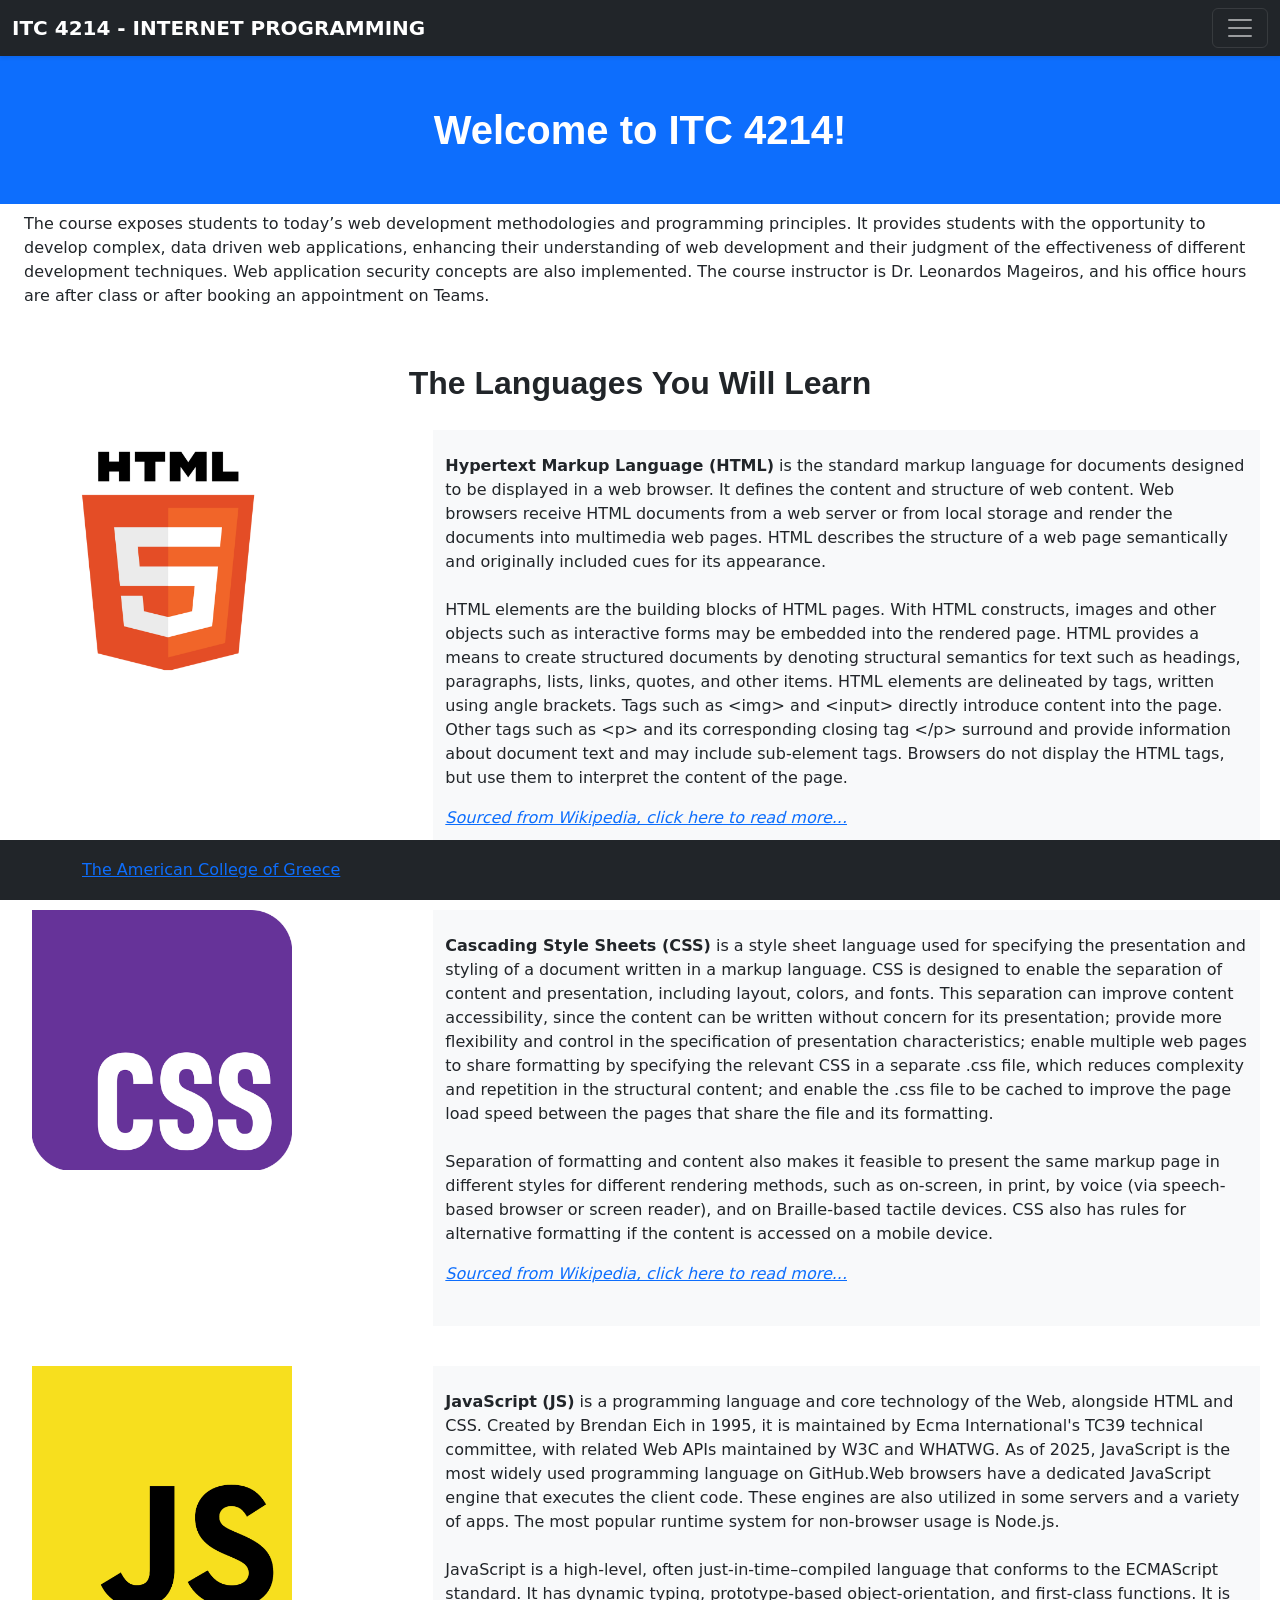
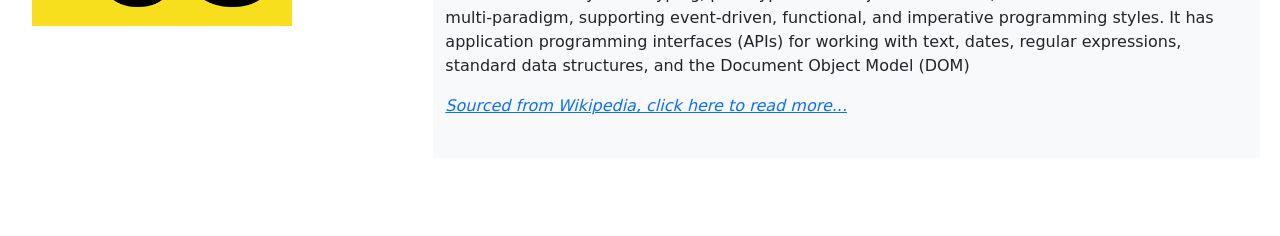
<file: index.html>
<!doctype html>
<html lang="en">
    <head>
        <meta charset="utf-8">
        <meta name="viewport" content="width=device-width, initial-scale=1, shrink-to-fit=no">
        <title>My Web Page!</title>
        <link href="https://cdn.jsdelivr.net/npm/bootstrap@5.3.8/dist/css/bootstrap.min.css" rel="stylesheet" integrity="sha384-sRIl4kxILFvY47J16cr9ZwB07vP4J8+LH7qKQnuqkuIAvNWLzeN8tE5YBujZqJLB" crossorigin="anonymous">
        <script src="https://cdn.jsdelivr.net/npm/bootstrap@5.3.8/dist/js/bootstrap.bundle.min.js" defer integrity="sha384-FKyoEForCGlyvwx9Hj09JcYn3nv7wiPVlz7YYwJrWVcXK/BmnVDxM+D2scQbITxI" crossorigin="anonymous"></script>
        <link rel="stylesheet" href="styles.css" type="text/css" href="styles.css">
    </head>

    <body>
        <nav class="navbar navbar-dark bg-dark shadow-sm">
            <div class="container-fluid">
                <!-- COURSE ID (left side) -->
                <a class="navbar-brand fw-semibold text-white" href="#">
                    <span class="text-white"></span>ITC 4214 - INTERNET PROGRAMMING</a>

                <!--TOGGLE ICON - TOP RIGHT CORNER-->
                <button class="navbar-toggler" type="button" data-bs-toggle="collapse" data-bs-target="#mainNavbar"
                        aria-controls="mainNavbar" aria-expanded="false" aria-label="Toggle navigation bar">
                    <span class="navbar-toggler-icon"></span>
                </button>

                <!--COLLAPSIBLE NAVIGATION BAR CONTENT-->
                <div class="collapse navbar-collapse" id="mainNavbar">
                    <ul class="navbar-nav mt-3 mt-lg-0 pt-2 pt-lg-0">
                        <li class="nav-item">
                            <a class="nav-link" aria-current="page" href="index.html">Home</a>
                        </li>
                        <li class="nav-item">
                            <a class="nav-link" href="forms.html">Forms</a>
                        </li>
                    </ul>
                </div>
            </div>
        </nav>

        <div class="h1 bg-primary text-white">
            <h1><strong>Welcome to ITC 4214!</strong></h1>
        </div>
        <div class="container-auto overflow-hidden px-4">
            <p>The course exposes students to today’s web development methodologies and
                programming principles. It provides students with the opportunity to develop
                complex, data driven web applications, enhancing their understanding of web
                development and their judgment of the effectiveness of different
                development techniques. Web application security concepts are also
                implemented. The course instructor is Dr. Leonardos Mageiros, and his office hours are after class or after booking an appointment on Teams.</p>
        </div>
        <div class="h2">
            <h2><strong>The Languages You Will Learn</strong></h2>
        </div>
        <div class="container-fluid overflow-hidden pb-5">
            <!-- HTML ROWS -->
            <div class="row">
                <div class="col-4">
                    <img src="images/HTML5.png" alt="HTML5 logo" class="img-fluid col-8">
                </div>
                <div class="col-8 bg-light py-4 mt-auto">
                    <p><strong>Hypertext Markup Language (HTML)</strong> is the standard markup language for documents designed to be displayed in a web browser. It defines the content and structure of web content. Web browsers receive HTML documents from a web server or from local storage and render the documents into multimedia web pages. HTML describes the structure of a web page semantically and originally included cues for its appearance. <br><br>HTML elements are the building blocks of HTML pages. With HTML constructs, images and other objects such as interactive forms may be embedded into the rendered page. HTML provides a means to create structured documents by denoting structural semantics for text such as headings, paragraphs, lists, links, quotes, and other items. HTML elements are delineated by tags, written using angle brackets. Tags such as &lt;img&gt; and &lt;input&gt; directly introduce content into the page. Other tags such as &lt;p&gt; and its corresponding closing tag &lt;/p&gt; surround and provide information about document text and may include sub-element tags. Browsers do not display the HTML tags, but use them to interpret the content of the page.</p>
                    <blockquote><a href="https://en.wikipedia.org/wiki/HTML#cite_note-3" target="_blank"><i>Sourced from Wikipedia, click here to read more...</i></a></blockquote>
                </div>
            </div>
            <!-- CSS ROWS -->
            <div class="row">
                <div class="col-4">
                    <img src="images/CSS.png" alt="CSS logo" class="img-fluid col-8">
                </div>
                <div class="col-8 bg-light py-4 mt-auto">
                    <p><strong>Cascading Style Sheets (CSS)</strong> is a style sheet language used for specifying the presentation and styling of a document written in a markup language. CSS is designed to enable the separation of content and presentation, including layout, colors, and fonts. This separation can improve content accessibility, since the content can be written without concern for its presentation; provide more flexibility and control in the specification of presentation characteristics; enable multiple web pages to share formatting by specifying the relevant CSS in a separate .css file, which reduces complexity and repetition in the structural content; and enable the .css file to be cached to improve the page load speed between the pages that share the file and its formatting. <br><br>Separation of formatting and content also makes it feasible to present the same markup page in different styles for different rendering methods, such as on-screen, in print, by voice (via speech-based browser or screen reader), and on Braille-based tactile devices. CSS also has rules for alternative formatting if the content is accessed on a mobile device.</p>
                    <blockquote><a href="https://en.wikipedia.org/wiki/CSS" target="_blank"><i>Sourced from Wikipedia, click here to read more...</i></a></blockquote>
                </div>
            </div>
            <!-- JS ROWS -->
            <div class="row">
                <div class="col-4">
                    <img src="images/JS.png" alt="JS logo" class="img-fluid col-8">
                </div>
                <div class="col-8 bg-light py-4 mt-auto">
                    <p><strong>JavaScript (JS)</strong>  is a programming language and core technology of the Web, alongside HTML and CSS. Created by Brendan Eich in 1995, it is maintained by Ecma International's TC39 technical committee, with related Web APIs maintained by W3C and WHATWG. As of 2025, JavaScript is the most widely used programming language on GitHub.Web browsers have a dedicated JavaScript engine that executes the client code. These engines are also utilized in some servers and a variety of apps. The most popular runtime system for non-browser usage is Node.js.<br><br>JavaScript is a high-level, often just-in-time–compiled language that conforms to the ECMAScript standard. It has dynamic typing, prototype-based object-orientation, and first-class functions. It is multi-paradigm, supporting event-driven, functional, and imperative programming styles. It has application programming interfaces (APIs) for working with text, dates, regular expressions, standard data structures, and the Document Object Model (DOM)</p>
                    <blockquote><a href="https://en.wikipedia.org/wiki/JavaScript" target="_blank"><i>Sourced from Wikipedia, click here to read more...</i></a></blockquote>
                </div>
            </div>
        </div>
    </body>

    <footer class="footer">
        <div class="container-sm">
            <span class="text-muted"><a href="https://www.acg.edu/" target="_blank">The American College of Greece</a></span>
        </div>
    </footer>

</html>
</file>
<file: styles.css>
body {
    padding-bottom: 10px;
    margin: auto;
}

h1 {
    text-align: center;
    font-family: Arial, Helvetica, sans-serif;
    padding: 50px;
}

h2 {
    text-align: center;
    font-family: Arial, Helvetica, sans-serif;
    padding-top: 40px;
}

.row {
    padding: 20px;
}

.nav-link {
    font-weight: 600;
    color: white;
    text-align: center;
}

#top {
    font-size: 36px;
}

#middle {
    font-size: 24px;
}

/*
Source - https://stackoverflow.com/q/54122070
Posted by Joey, modified by community. See post 'Timeline' for change history
                                                           Retrieved 2026-06-07, License - CC BY-SA 4.0
*/

.contact-us-title {
    font-size: 1.5rem;
    color: #E46E00;
    margin-bottom: 0.2rem;

}

.contact-us-subtitle {
    color: gray;
    font-size: 1.3rem;
    margin-top: 0;
}

.contact-us-form {
    padding: 1rem;
    display: grid;
    grid-auto-rows: 2rem;
    grid-row-gap: 0.5rem;

}

.contact-us-form label {
    font-weight: bold;
}

.contact-us-form label,
.contact-us-form input {
    display: block;
    width: 100%;
}

.contact-us-form input:focus {
    outline: none;
    background: #ece7e7;
    border-color: #2ddf5c;
}

.contact-us-form input.invalid,
.contact-us-form select.invalid,
.contact-us-form.needs-validation :invalid {
    border: 1px solid red !important;
    background-color: #ff8e8e
}

label[for="name"] {
    grid-row: 1 / 2;
}

#name {
    grid-row: 2 / 3;
    grid-column: 1 / 2;
}

label[for="contact-email"] {
    grid-row: 3 / 4;
}

#contact-email {
    grid-row: 4 / 5;
}

label[for="contact-tel"] {
    grid-row: 5 / 6;
}

#contact-tel {
    grid-row: 6 / 7;
}

label[for="subject"] {
    grid-row: 7 / 8;
}

#subject {
    grid-row: 8 / 9;
}

label[for="message"] {
    grid-row: 9 / 10;
}

#message {
    grid-row: 10/ 15;
}


@media (min-width: 40rem) {
    .contact-us-form {
        margin: auto;
        width: 50rem;
        grid-template-columns: 22rem 22rem;
        grid-column-gap: 1rem;
    }

    label[for="name"] {
        grid-row: 1 / 2;
    }

    #name {
        grid-row: 2 / 3;
        grid-column: 1 / 3
    }

    label[for="contact-email"] {
        grid-row: 3 / 4;
        grid-column: 1 / 2
    }

    #contact-email {
        grid-row: 4 / 5;
        grid-column: 1 / 2;
    }

    label[for="contact-tel"] {
        grid-row: 3 / 4;
        grid-column: 2 / 3;
    }

    #contact-tel {
        grid-row: 4 / 5;
        grid-column: 2 / 3;
    }

    label[for="subject"] {
        grid-row: 5 / 6;
    }

    #subject {
        grid-row: 6 / 7;
        grid-column: 1 / 3;
    }

    label[for="message"] {
        grid-row: 7 / 8;
    }

    #message {
        grid-row: 8 / 13;
        grid-column: 1 / 3;
    }

}

#bottom {
    font-size: 30px;
    display: flex;
    justify-content: center;
    align-items: center;
    height: 100px;
    button[type="submit"] {
        display: block;
        background-color: #0d6dfb;
        color: white;
        grid-row: 15 / 16;
    }
}
.name {
    font-weight: bold;
}


.footer { /* Sticky Footer */
    position: fixed;
    left: 0;
    bottom: 0;
    width: 100%;
    height: 60px;
    line-height: 60px;
    background-color: #212529;
}
</file>
